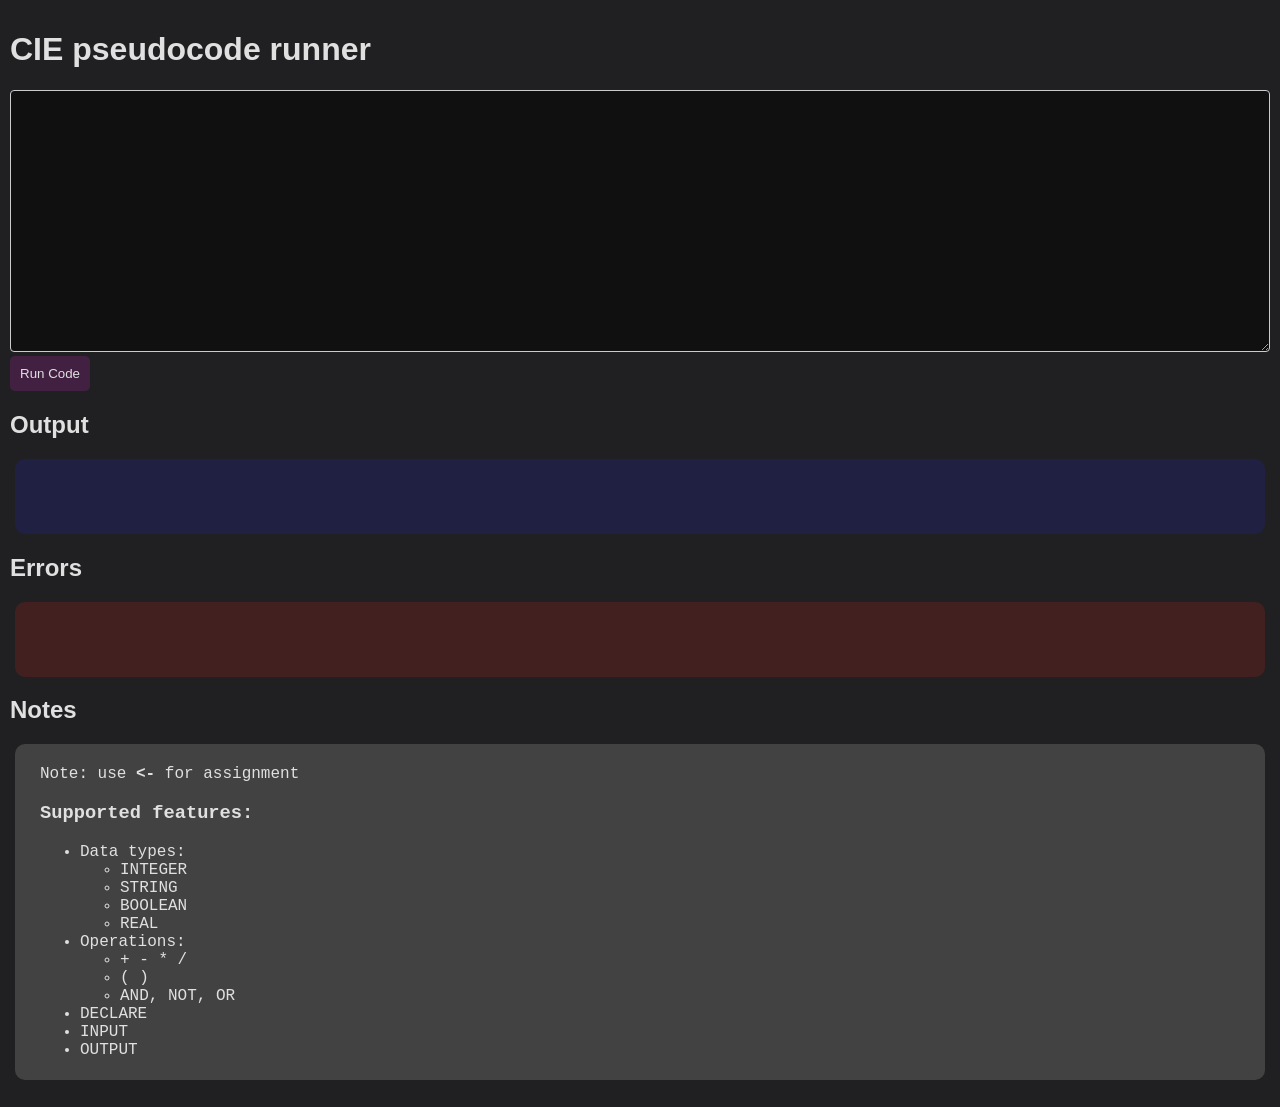
<file: index.html>
<!DOCTYPE html>
<html lang="en">
<head>
    <meta charset="UTF-8">
    <title>CIE pseudocode runner</title>
    <link rel="stylesheet" href="./css/dark.css">
</head>
<body>
    <h1>CIE pseudocode runner</h1>
    <textarea id="code_input" autocomplete="off" rows="15"></textarea>
    <button onclick="run()">Run Code</button>

    <h2>Output</h2>
    <div id="output" style="white-space: pre-wrap;"></div>

    <h2>Errors</h2>
    <div id="errors" style="white-space: pre-wrap;"></div>

    <h2>Notes</h2>
    <div id="notes">
        <p>Note: use <b><-</b> for assignment</p>
        <h3>Supported features:</h2>
        <ul>
            <li>Data types:
                <ul>
                    <li>INTEGER</li>
                    <li>STRING</li>
                    <li>BOOLEAN</li>
                    <li>REAL</li>
                </ul>
            </li>
            <li>Operations:
                <ul>
                    <li>+ - * /</li>
                    <li>( )</li>
                    <li>AND, NOT, OR</li>
                </ul>
            </li>
            <li>DECLARE</li>
            <li>INPUT</li>
            <li>OUTPUT</li>
        </ul>
    </div>

    <script src="./js/main.js"></script>
</body>
</html>
</file>
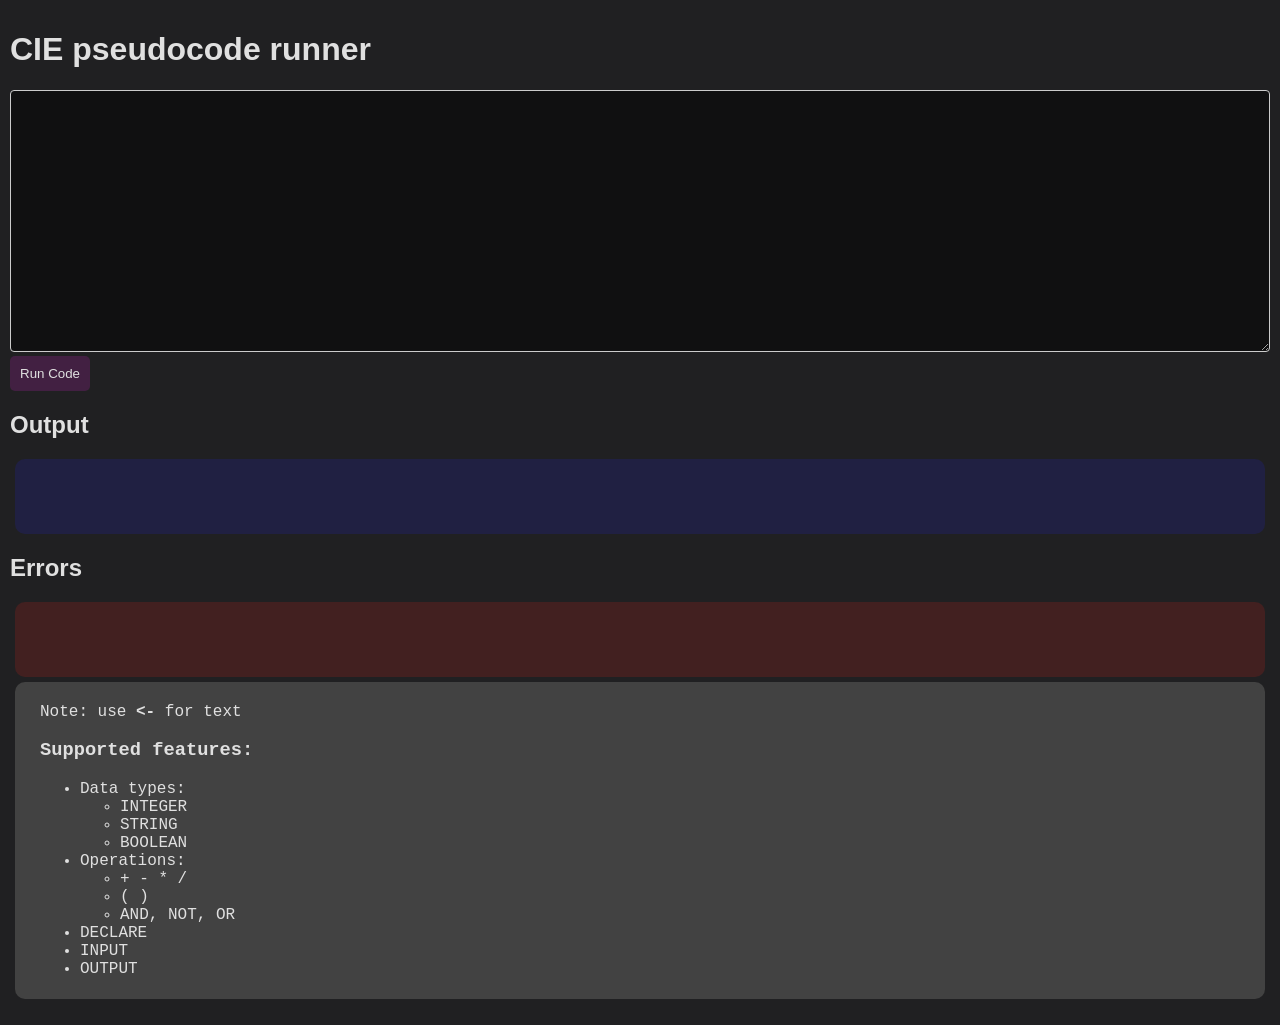
<file: pseudo.html>
<!DOCTYPE html>
<html lang="en">
<head>
    <meta charset="UTF-8">
    <title>CIE pseudocode runner</title>
    <link rel="stylesheet" href="./css/dark.css">
</head>
<body>
    <h1>CIE pseudocode runner</h1>
    <textarea id="code_input" rows="15" style="width: 100%; font-family: monospace; font-size: 14px; padding: 10px; border: 1px solid #ccc; border-radius: 4px; box-sizing: border-box;"></textarea>
    <button onclick="run()">Run Code</button>

    <h2>Output</h2>
    <div id="output" style="white-space: pre-wrap;"></div>

    <h2>Errors</h2>
    <div id="errors" style="white-space: pre-wrap;"></div>

    <div id="notes">
        <p>Note: use <b><-</b> for text</p>
        <h3>Supported features:</h2>
        <ul>
            <li>Data types:
                <ul>
                    <li>INTEGER</li>
                    <li>STRING</li>
                    <li>BOOLEAN</li>
                </ul>
            </li>
            <li>Operations:
                <ul>
                    <li>+ - * /</li>
                    <li>( )</li>
                    <li>AND, NOT, OR</li>
                </ul>
            </li>
            <li>DECLARE</li>
            <li>INPUT</li>
            <li>OUTPUT</li>
        </ul>
    </div>

    <script src="./js/main.js"></script>
</body>
</html>
</file>
<file: css/dark.css>
:root {
    --background-color: #202022;
    --code-bg-color: #101011;
    --button-color: #422042;
    --text-color:#e0e0e0;
    --output-div-color: #202042;
    --error-div-color: #422020;
    --notes-div-color:#424242;
}

* {
    color:var(--text-color);
}

body, html {
    background-color: var(--background-color);
    font-family: "Roboto", sans-serif;
    margin:0;
    padding:5px;
}

#code_input {
    background-color: var(--code-bg-color);
    font-family: "Consolas", monospace;
    width: 100%;
    font-size: 14px;
    padding: 10px;
    border: 1px solid #ccc;
    border-radius: 4px;
    box-sizing: border-box;
}

button {
    background-color: var(--button-color);
    border:none;
    border-radius: 5px;
    padding:10px;
}

#output, #errors, #notes {
    font-family: "Consolas", monospace;
    --div-padding: 5px;
    width:calc(100%-(var(--div-padding)*2));
    margin:var(--div-padding);
    border-radius:10px;
    min-height:75px;
}

#notes {
    padding:5px 25px;
}

#output {
    background-color: var(--output-div-color);
}

#errors {
    background-color: var(--error-div-color);
}

#notes {
    background-color: var(--notes-div-color);
}
</file>
